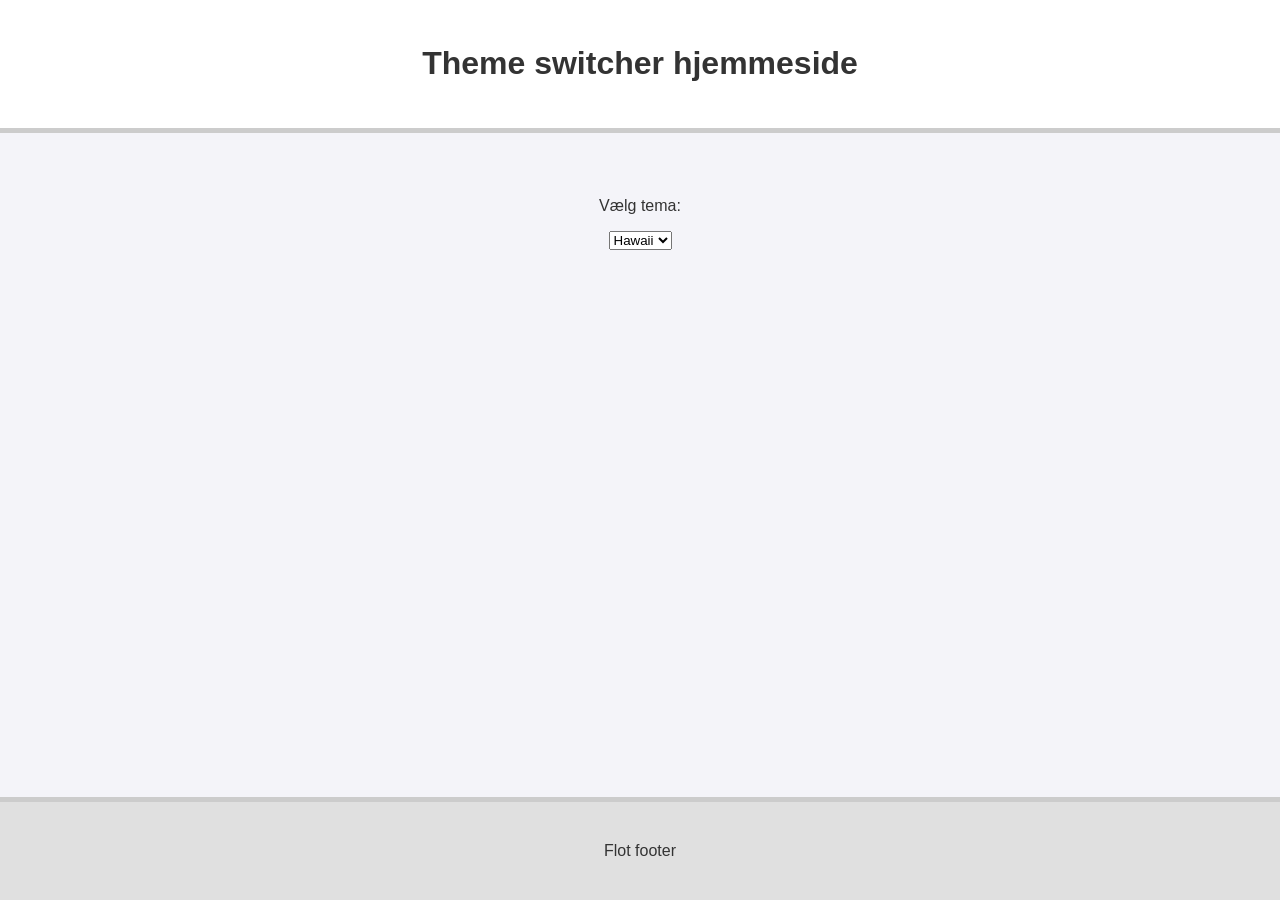
<file: themeswitcher/index.html>
<!DOCTYPE html>
<html lang="en">

<head>
    <meta charset="UTF-8">
    <meta name="viewport" content="width=device-width, initial-scale=1.0">
    <title>Document</title>
    <link rel="stylesheet" href="style.css">
    <link rel="stylesheet" href="themes.css">
    <script src="js.js" defer></script>
</head>

<body data-theme="light">
    <header>
        <h1>Theme switcher hjemmeside</h1>
    </header>
    <main>
        <p>Vælg tema:</p>
        <select id="theme-select">
            <option value="hawaii">Hawaii</option>
            <option value="dark">Dark</option>
            <option value="light">Light</option>
            <option value="nature">Nature</option>
        </select>
    </main>
    <footer>
        <p>Flot footer</p>
    </footer>
</body>

</html>
</file>
<file: themeswitcher/style.css>
body {
  margin: 0;
  font-family: sans-serif;
  display: flex;
  flex-direction: column;
  min-height: 100vh;
  text-align: center;
  background-color: var(--main-bg-col);
  color: var(--text-color);
}

header {
  background-color: var(--header-bg-col);
  padding: 1.5rem 2rem;
  border-bottom: 5px solid var(--border-col);
}

main {
  flex: 1;
  padding: 3rem 2rem;
  display: flex;
  flex-direction: column;
  align-items: center;
}

footer {
  padding: 1.5rem 2rem;
  background-color: var(--footer-bg-col);
  border-top: 5px solid var(--border-col);
}
</file>
<file: themeswitcher/themes.css>
body[data-theme="hawaii"] {
  --header-bg-col: #ff6f91;
  --main-bg-col: #ffe6ac;
  --footer-bg-col: #ffb6c1;
  --text-color: #222222;
  --border-col: #ff1493;
}

body[data-theme="dark"] {
  --header-bg-col: #1f2833;
  --main-bg-col: #0b0c10;
  --footer-bg-col: #1a1a24;
  --text-color: #c5c6c7;
  --border-col: #45a29e;
}

body[data-theme="light"] {
  --header-bg-col: #ffffff;
  --main-bg-col: #f4f4f9;
  --footer-bg-col: #e0e0e0;
  --text-color: #333333;
  --border-col: #cccccc;
}

body[data-theme="nature"] {
  --header-bg-col: #4caf50;
  --main-bg-col: #f1f8e9;
  --footer-bg-col: #2e7d32;
  --text-color: #1b5e20;
  --border-col: #81c784;
}
</file>
